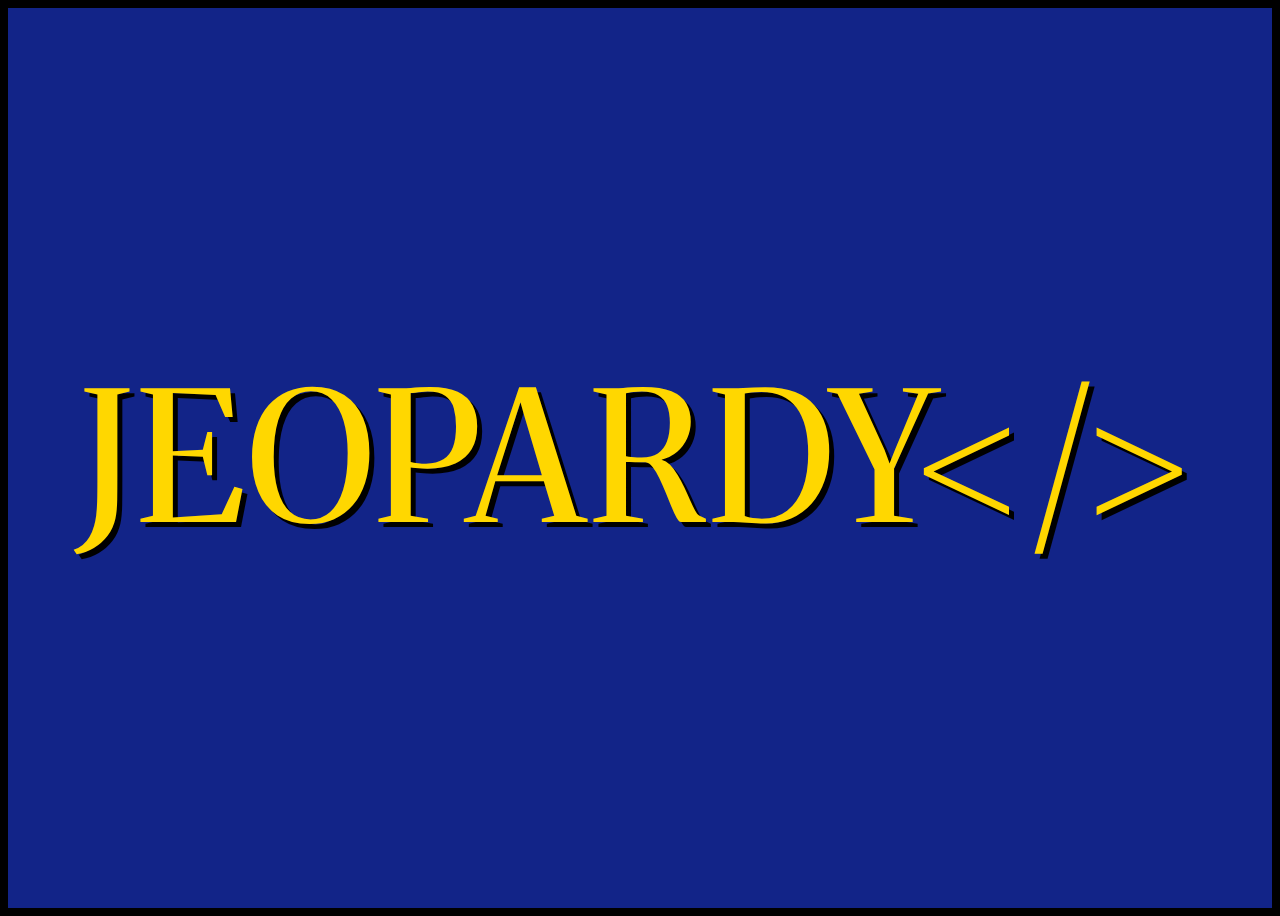
<file: index.html>
<!DOCTYPE html>
<html lang="en">

<head>
  <meta charset="UTF-8" />
  <meta name="viewport" content="width=device-width, initial-scale=1.0" />
  <meta http-equiv="X-UA-Compatible" content="ie=edge" />
  <link rel="stylesheet" href="styles/style.css" />
  <link href="https://fonts.googleapis.com/css?family=Merriweather&display=swap" rel="stylesheet">
  <link href="https://fonts.googleapis.com/css?family=Public+Sans:800&display=swap" rel="stylesheet">
  <link href="https://fonts.googleapis.com/css?family=Electrolize&display=swap" rel="stylesheet">
  <title>Jeopardy!</title>
</head>

<body>
  <div id="Jeopardy!"></table>
  <script src="./scripts/app.js"></script>
</body>

</html>
</file>
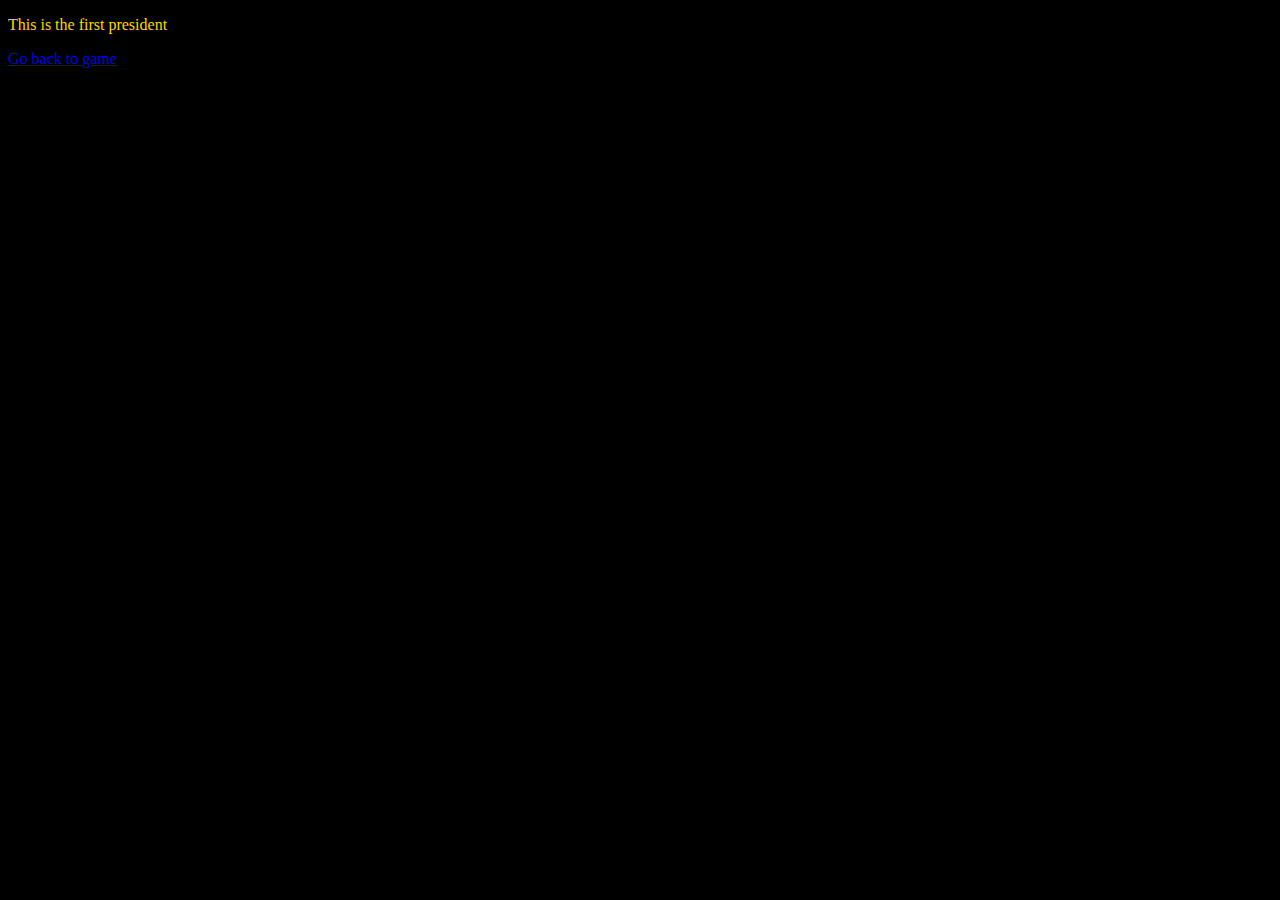
<file: clue.html>
<!DOCTYPE html>
<html lang="en">
<head>
  <meta charset="UTF-8">
  <meta name="viewport" content="width=device-width, initial-scale=1.0">
  <meta http-equiv="X-UA-Compatible" content="ie=edge">
  <link rel="stylesheet" href="styles/style.css" />
  <link href="https://fonts.googleapis.com/css?family=Merriweather&display=swap" rel="stylesheet">
  <link href="https://fonts.googleapis.com/css?family=Public+Sans:800&display=swap" rel="stylesheet">
  <title>Clue</title>
</head>
<body>
  <div class="bigClue">
    <p>
      This is the first president
    </p>
    <a href="javascript:history.go(-1)">Go back to game</a>
    </div>
</body>
</html>
</file>
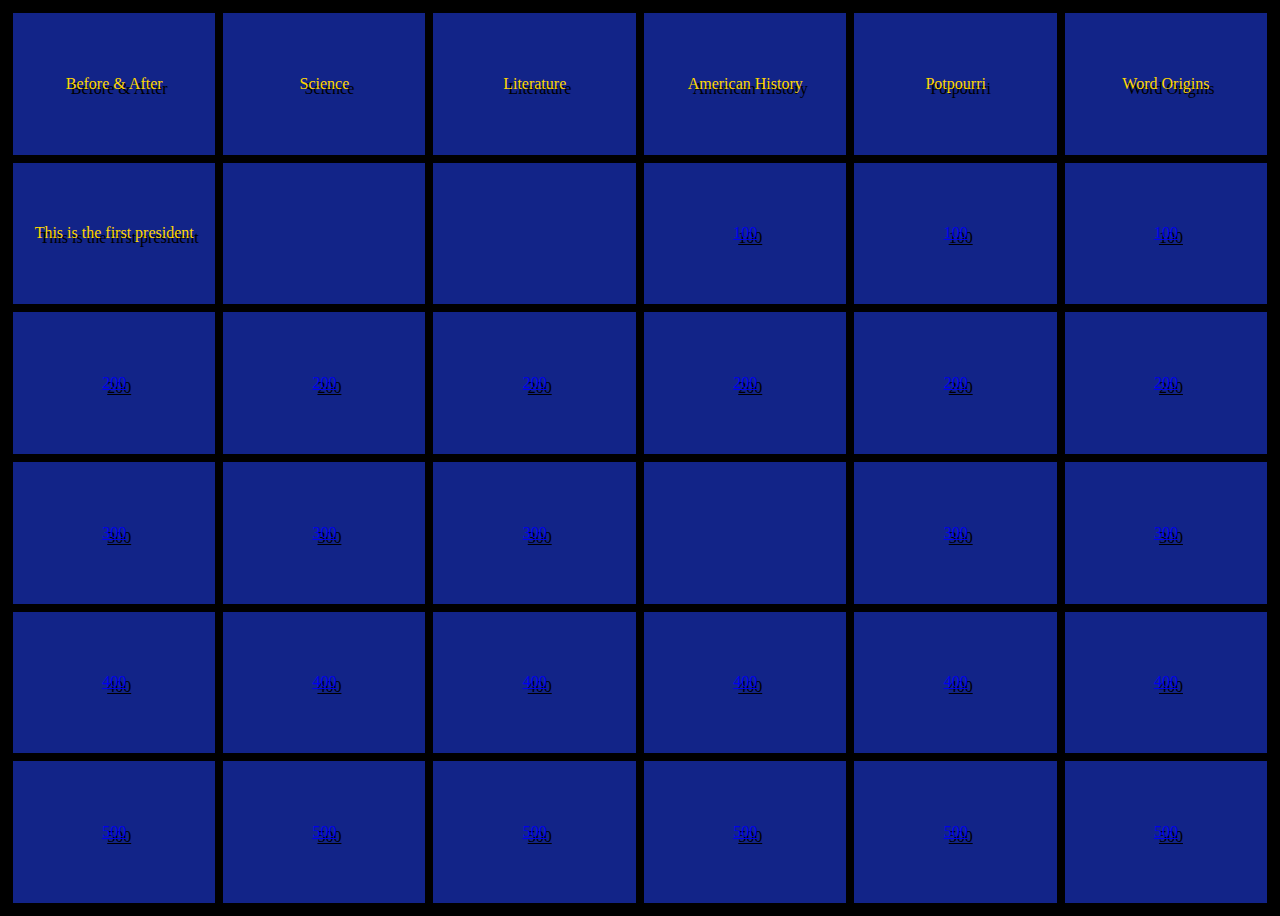
<file: static.html>
<!DOCTYPE html>
<html lang="en">
  <head>
    <meta charset="UTF-8" />
    <meta name="viewport" content="width=device-width, initial-scale=1.0" />
    <meta http-equiv="X-UA-Compatible" content="ie=edge" />
    <link rel="stylesheet" href="styles/style.css" />
    <link href="https://fonts.googleapis.com/css?family=Merriweather&display=swap" rel="stylesheet">
    <link href="https://fonts.googleapis.com/css?family=Public+Sans:800&display=swap" rel="stylesheet">
    <link href="https://fonts.googleapis.com/css?family=Special+Elite&display=swap" rel="stylesheet">
    <title>Jeopardy</title>
  </head>
  <body>
    <table>
      <tr>
        <td class="card" id="cat0">Before & After</td>
        <td class="card" id="cat1">Science</td>
        <td class="card" id="cat2">Literature</td>
        <td class="card" id="cat3">American History</td>
        <td class="card" id="cat4">Potpourri</td>
        <td class="card" id="cat5">Word Origins</td>
      </tr>
      <tr>
        <td class="card" id="cat0clue100">
          <div>This is the first president</div>
        <td class="card" id="cat1clue100">
          <a href=clue.html hidden>100</a></td>
        <td class="card" id="cat2clue100">
          <a href=clue.html hidden>100</a></td>
        <td class="card" id="cat3clue100">
          <a href=clue.html>100</a></td>
        <td class="card" id="cat4clue100">
          <a href=clue.html>100</a></td>
        <td class="card" id="cat5clue100">
          <a href=clue.html>100</a></td>
      </tr>
      <tr>
        <td class="card" id="cat0clue200">
          <a href=clue.html>200</a></td>
        <td class="card" id="cat1clue200">
          <a href=clue.html>200</a></td>
        <td class="card" id="cat2clue200">
          <a href=clue.html>200</a></td>
        <td class="card" id="cat3clue200">
          <a href=clue.html>200</a></td>
        <td class="card" id="cat4clue200">
          <a href=clue.html>200</a></td>
        <td class="card" id="cat5clue200">
          <a href=clue.html>200</a></td>
      </tr>
      <tr>
        <td class="card" id="cat0clue300">
          <a href=clue.html>300</a></td>
        <td class="card" id="cat1clue300">
          <a href=clue.html>300</a></td>
        <td class="card" id="cat2clue300">
          <a href=clue.html>300</a></td>
        <td class="card" id="cat3clue300">
          <a href=clue.html hidden="true">300</a></td>
        <td class="card" id="cat4clue300">
          <a href=clue.html>300</a></td>
        <td class="card" id="cat5clue300">
          <a href=clue.html>300</a></td>
      </tr>
      <tr>
        <td class="card" id="cat0clue400">
          <a href=clue.html>400</a></td>
        <td class="card" id="cat1clue400">
          <a href=clue.html>400</a></td>
        <td class="card" id="cat2clue400">
          <a href=clue.html>400</a></td>
        <td class="card" id="cat3clue400">
          <a href=clue.html>400</a></td>
        <td class="card" id="cat4clue400">
          <a href=clue.html>400</a></td>
        <td class="card" id="cat5clue400">
          <a href=clue.html>400</a></td>
      </tr>
      <tr>
        <td class="card" id="cat0clue500">
          <a href=clue.html>500</a></td>
        <td class="card" id="cat1clue500">
          <a href=clue.html>500</a></td>
        <td class="card" id="cat2clue500">
          <a href=clue.html>500</a></td>
        <td class="card" id="cat3clue500">
          <a href=clue.html>500</a></td>
        <td class="card" id="cat4clue500">
          <a href=clue.html>500</a></td>
        <td class="card" id="cat5clue500">
          <a href=clue.html>500</a></td>
      </tr>
    </table>
  </body>
</html>
</file>
<file: styles/style.css>
html {
  background-color: black;
  color: gold;
}

#teamForm {
  background-color: rgb(18,36,136);
  color: gold;
  width: 500px;
  font-size: 5vh;
  outline: none;
  border-color: rgb(18,36,136);
  text-align: center;
  text-shadow: 5px 5px #000;
}


#letsplayadjust {
  margin-left: 23%;
  position: relative;
  top: 2em;
}

table {
  height: 100vh;
  background-color: black;
}

table td:hover {
  animation:blinkingText 0.8s infinite;
}
@keyframes blinkingText{
  0%{     color: gold;    }
  25%{    color: gold; }
  50%{    color: transparent; }
  25%{    color: gold;  }
  100%{   color: gold;    }
}

td {
  height: 12vh;
  width: 16vw;
  border: medium solid black;
  background-color: rgb(18,36,136);
  color: gold;
  text-align: center;
  text-shadow: 5px 5px #000;
}

.categoryTd {
  font-family: 'Merriweather', serif;
  font-size: 2.2vw;
  text-transform: uppercase;
}

.clueTd {
  font-family: 'Public Sans', sans-serif;
  text-decoration: none;
  font-size: 5.5vw;
}

.intro-page,
.form-page,
.clue-page,
.question-page,
.game-over-page{
  height: 100vh;
  background-color: rgb(18,36,136);
  text-align: center;
  text-transform: uppercase;
  letter-spacing: 2px;
  line-height: 130%;
  display: flex;
  flex-direction: column;
  justify-content: center;
  align-items: center;
  font-family: 'Merriweather', serif;
  font-size: 9vh;
  text-shadow: 5px 5px #000;
}

.intro-page {
  height: 100vh;
  font-size: 20vh;
}

.form-page {
  height: 100vh;
}
.clue-page {
  height: 100vh;
  font-size: 9vh;
}
.question-page{
  font-size: 10vh;
}
.game-over-page{
  height: 100vh;
  font-size: 3.5vh;
}

#game-over{
  animation:blinkingText 0.8s infinite;
}
@keyframes blinkingText{
  0%{     color: gold;    }
  49%{    color: transparent; }
  50%{    color: transparent; }
  99%{    color:transparent;  }
  100%{   color: gold;    }
}

button {
  display: block;
}

article {
  display: inline-block;
}

.scoreButton:hover {
  color: rgb(218, 197, 196);
  background-color: gray;
}

.scoreDiv {
  margin-left: 0%;
}

#team1Article {
  position: relative;
  margin-right: 100px;
}

#team2Article {
  position: relative;
  margin-left: 100px;
}

button:nth-child(1) {
  position: relative;
  left: 0.25em;
  bottom: 0.25em;
}

#passArticle {
  position: relative;
  bottom: 0.9em;
  right: 0.2em;
}

.green:hover {
  background-color: green;
}

.red:hover {
  background-color: red;
}

.scoreButton {
  background-color: rgb(18,36,136);
  color: gold;
  font-size: 30pt;
  padding: 40px;
  margin: 20px;
  border-radius: 80px;
  outline: none;
  text-shadow: 3px 3px #000;
}

.scoreText {
  font-size: 6vh;
}

li {
  list-style: inside;
  list-style-type: upper-roman;
}
</file>
